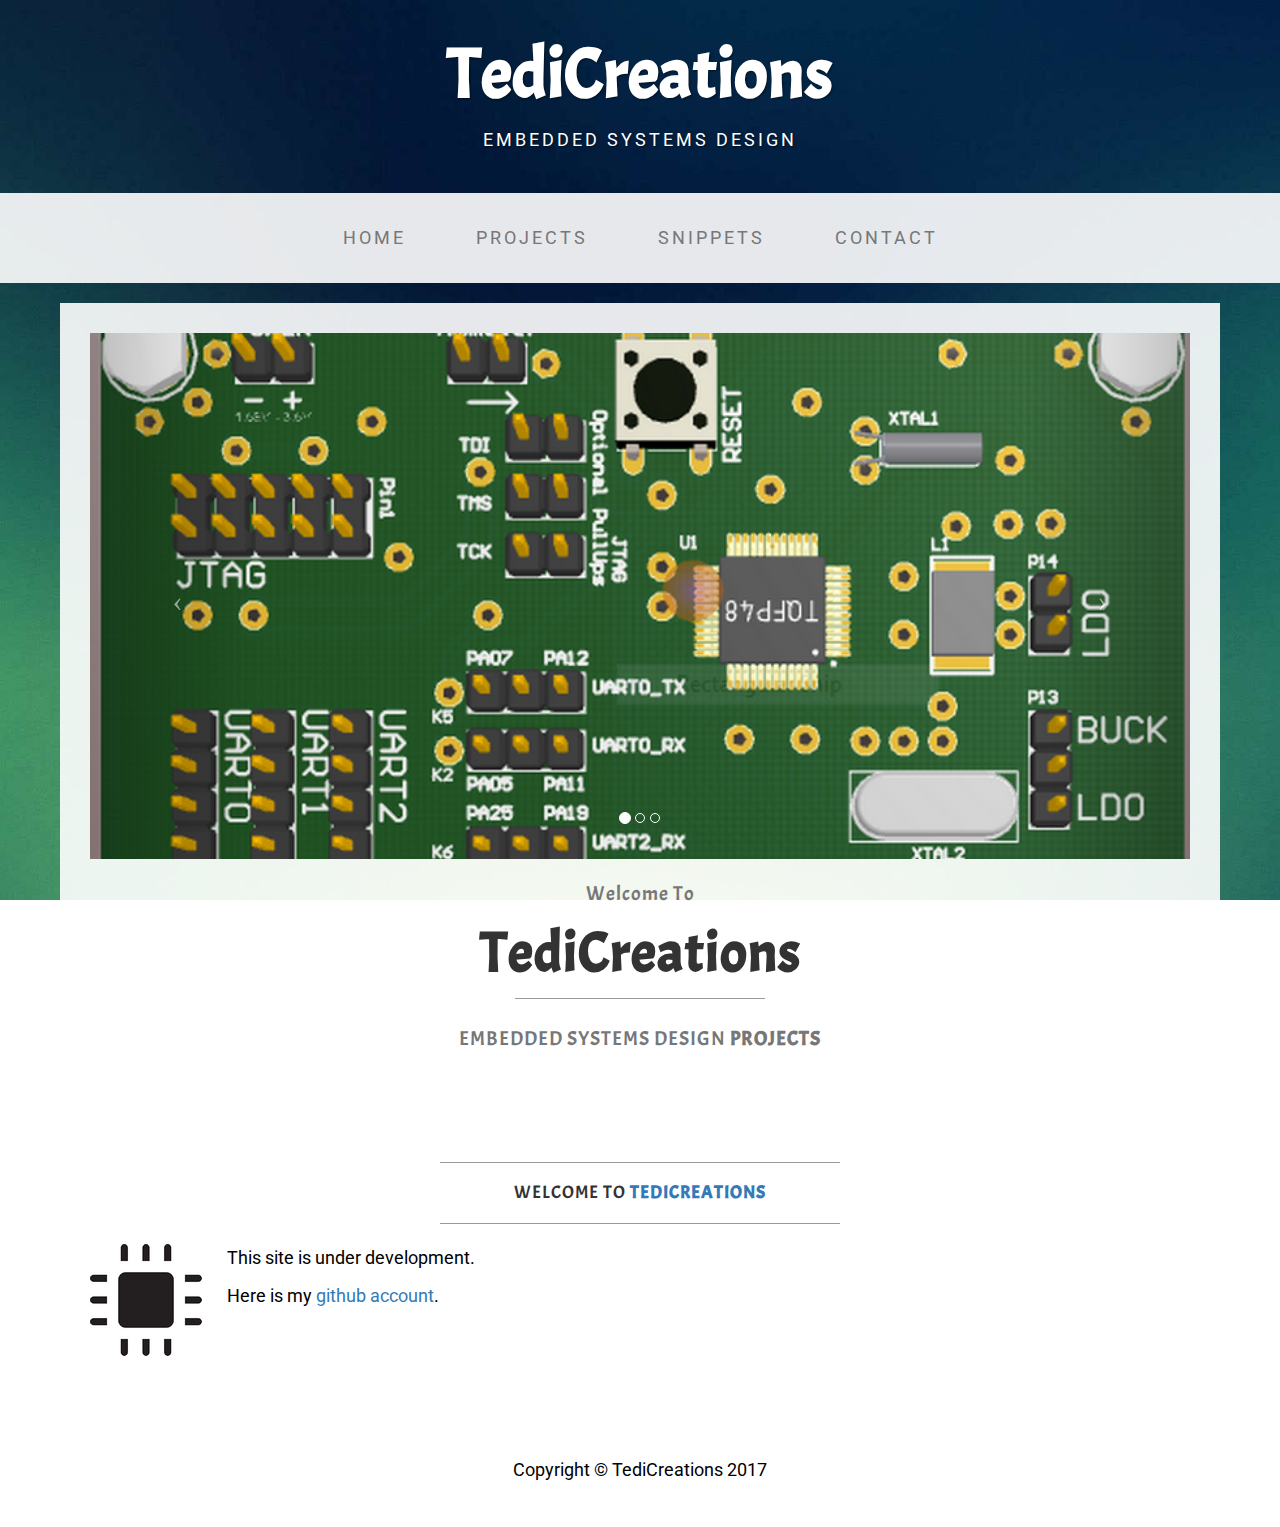
<file: index.html>
<!DOCTYPE html>
<html lang="en">

<head>

    <meta charset="utf-8">
    <meta http-equiv="X-UA-Compatible" content="IE=edge">
    <meta name="viewport" content="width=device-width, initial-scale=1">
    <meta name="description" content="">
    <meta name="author" content="">

    <meta http-equiv="refresh" content="0; url=../html/home.html" />

    <title>TediCreations - INDEX</title>

</head>

<body>
</body>

</html>
</file>
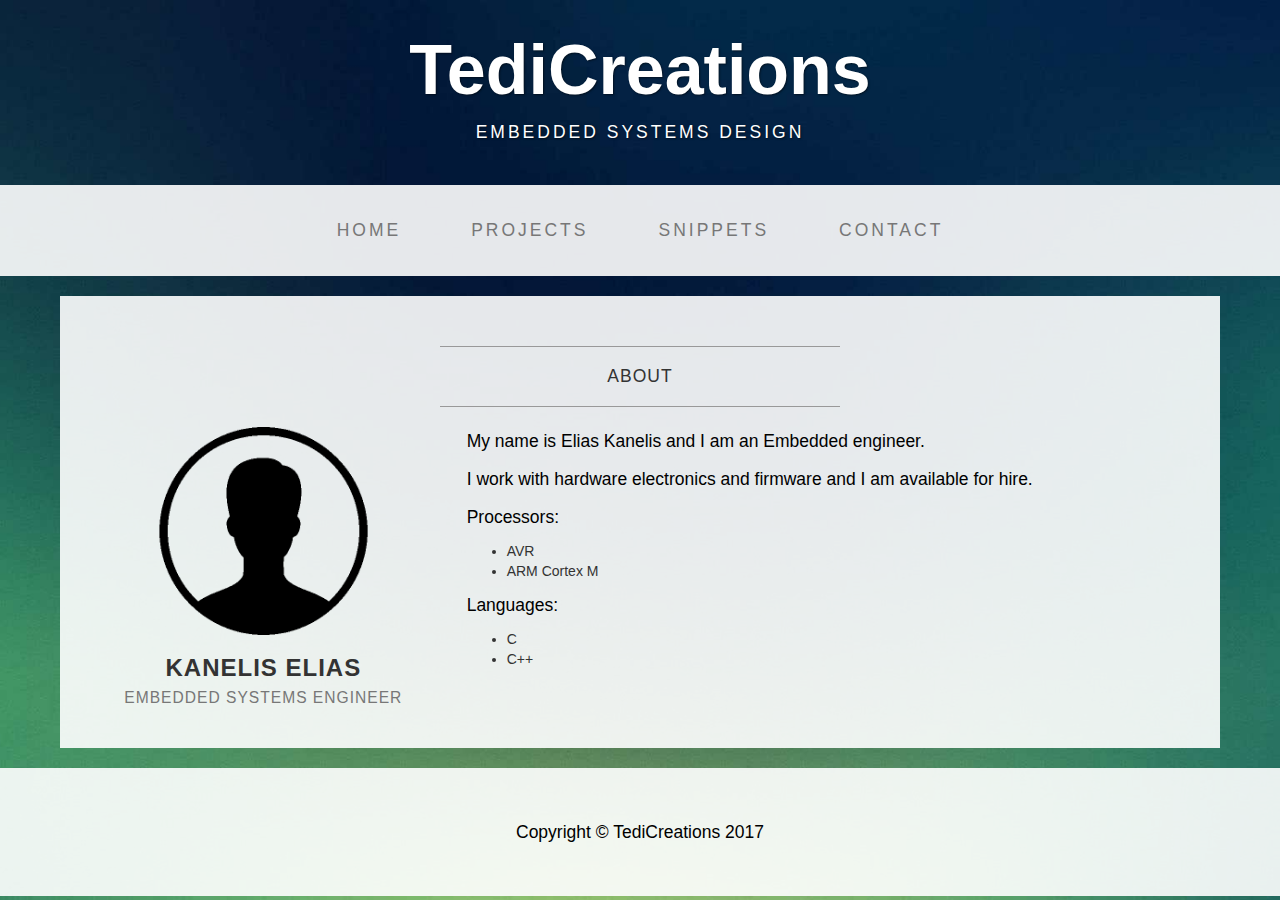
<file: contact.html>
<!DOCTYPE html>
<html lang="en">

<head>

    <meta charset="utf-8">
    <meta http-equiv="X-UA-Compatible" content="IE=edge">
    <meta name="viewport" content="width=device-width, initial-scale=1">
    <meta name="description" content="">
    <meta name="author" content="">

    <title>TediCreations - ΗΟΜΕ</title>

    <!-- Bootstrap Core CSS -->
    <link href="css/bootstrap.min.css" rel="stylesheet">

    <!-- Custom CSS -->
    <link href="css/business-casual.css" rel="stylesheet">

    <!-- Fonts -->
    <link href="https://fonts.googleapis.com/css?family=Open+Sans:300italic,400italic,600italic,700italic,800italic,400,300,600,700,800" rel="stylesheet" type="text/css">
    <link href="https://fonts.googleapis.com/css?family=Josefin+Slab:100,300,400,600,700,100italic,300italic,400italic,600italic,700italic" rel="stylesheet" type="text/css">

    <!-- HTML5 Shim and Respond.js IE8 support of HTML5 elements and media queries -->
    <!-- WARNING: Respond.js doesn't work if you view the page via file:// -->
    <!--[if lt IE 9]>
        <script src="https://oss.maxcdn.com/libs/html5shiv/3.7.0/html5shiv.js"></script>
        <script src="https://oss.maxcdn.com/libs/respond.js/1.4.2/respond.min.js"></script>
    <![endif]-->

</head>

<body>

    <div class="brand">TediCreations</div>
    <div class="address-bar">Embedded systems design</div>

    <!-- Navigation -->
    <nav class="navbar navbar-default" role="navigation">
        <div class="container">
            <!-- Brand and toggle get grouped for better mobile display -->
            <div class="navbar-header">
                <button type="button" class="navbar-toggle" data-toggle="collapse" data-target="#bs-example-navbar-collapse-1">
                    <span class="sr-only">Toggle navigation</span>
                    <span class="icon-bar"></span>
                    <span class="icon-bar"></span>
                    <span class="icon-bar"></span>
                </button>
                <!-- navbar-brand is hidden on larger screens, but visible when the menu is collapsed -->
                <a class="navbar-brand" href="index.html">TediCreations</a>
            </div>
            <!-- Collect the nav links, forms, and other content for toggling -->
            <div class="collapse navbar-collapse" id="bs-example-navbar-collapse-1">
                <ul class="nav navbar-nav">
                    <li><a href="index.html">Home</a></li>
                    <li><a href="projects.html">Projects</a></li>
                    <li><a href="snippets.html">Snippets</a></li>
                    <li><a href="contact.html">Contact</a></li>
                </ul>
            </div>
            <!-- /.navbar-collapse -->
        </div>
        <!-- /.container -->
    </nav>

    <div class="container">

        <div class="row">
            <div class="box">
                <div class="col-lg-12">
                    <hr>
                    <h2 class="intro-text text-center">About
                    </h2>
                    <hr>
                </div>
                
                <div class="col-sm-4 text-center">
                    <img class="img-responsive" src="img/tedi.png" alt="">
                    <h3>Kanelis Elias<br><small>Embedded Systems Engineer</small>
                    </h3>
                </div>
                
                <div class="col-md-8">
                    <p>My name is Elias Kanelis and I am an Embedded engineer.</p>
                    <p>I work with hardware electronics and firmware and I am available for hire.</p>
                    <p>
                          Processors:
                          <ul>
                            <li>AVR</li>
                            <li>ARM Cortex M</li>
                          </ul>
                    </p>
                    <p>
                          Languages:
                          <ul>
                            <li>C</li>
                            <li>C++</li>
                          </ul> 
                    </p>
                </div>
                <div class="clearfix"></div>
            </div>
        </div>
    </div>
    <!-- /.container -->

    <footer>
        <div class="container">
            <div class="row">
                <div class="col-lg-12 text-center">
                    <p>Copyright &copy; TediCreations 2017</p>
                </div>
            </div>
        </div>
    </footer>

    <!-- jQuery -->
    <script src="js/jquery.js"></script>

    <!-- Bootstrap Core JavaScript -->
    <script src="js/bootstrap.min.js"></script>

    <!-- Script to Activate the Carousel -->
    <script>
    $('.carousel').carousel({
        interval: 5000 //changes the speed
    })
    </script>

</body>

</html>
</file>
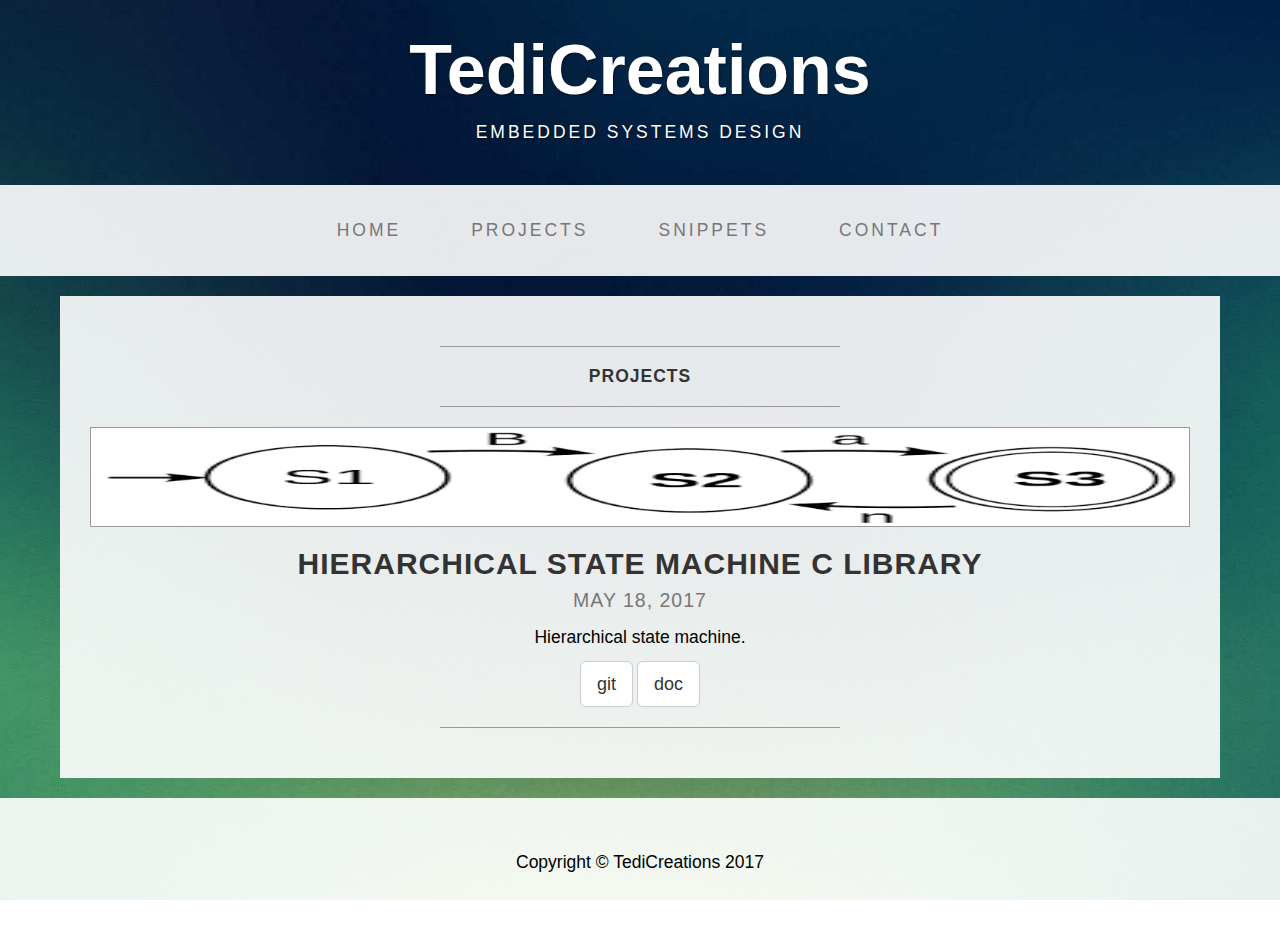
<file: projects.html>
<!DOCTYPE html>
<html lang="en">

<head>

    <meta charset="utf-8">
    <meta http-equiv="X-UA-Compatible" content="IE=edge">
    <meta name="viewport" content="width=device-width, initial-scale=1">
    <meta name="description" content="">
    <meta name="author" content="">

    <title>TediCreations - ΗΟΜΕ</title>

    <!-- Bootstrap Core CSS -->
    <link href="css/bootstrap.min.css" rel="stylesheet">

    <!-- Custom CSS -->
    <link href="css/business-casual.css" rel="stylesheet">

    <!-- Fonts -->
    <link href="https://fonts.googleapis.com/css?family=Open+Sans:300italic,400italic,600italic,700italic,800italic,400,300,600,700,800" rel="stylesheet" type="text/css">
    <link href="https://fonts.googleapis.com/css?family=Josefin+Slab:100,300,400,600,700,100italic,300italic,400italic,600italic,700italic" rel="stylesheet" type="text/css">

    <!-- HTML5 Shim and Respond.js IE8 support of HTML5 elements and media queries -->
    <!-- WARNING: Respond.js doesn't work if you view the page via file:// -->
    <!--[if lt IE 9]>
        <script src="https://oss.maxcdn.com/libs/html5shiv/3.7.0/html5shiv.js"></script>
        <script src="https://oss.maxcdn.com/libs/respond.js/1.4.2/respond.min.js"></script>
    <![endif]-->

</head>

<body>

    <div class="brand">TediCreations</div>
    <div class="address-bar">Embedded systems design</div>

    <!-- Navigation -->
    <nav class="navbar navbar-default" role="navigation">
        <div class="container">
            <!-- Brand and toggle get grouped for better mobile display -->
            <div class="navbar-header">
                <button type="button" class="navbar-toggle" data-toggle="collapse" data-target="#bs-example-navbar-collapse-1">
                    <span class="sr-only">Toggle navigation</span>
                    <span class="icon-bar"></span>
                    <span class="icon-bar"></span>
                    <span class="icon-bar"></span>
                </button>
                <!-- navbar-brand is hidden on larger screens, but visible when the menu is collapsed -->
                <a class="navbar-brand" href="index.html">TediCreations</a>
            </div>
            <!-- Collect the nav links, forms, and other content for toggling -->
            <div class="collapse navbar-collapse" id="bs-example-navbar-collapse-1">
                <ul class="nav navbar-nav">
                    <li><a href="index.html">Home</a></li>
                    <li><a href="projects.html">Projects</a></li>
                    <li><a href="snippets.html">Snippets</a></li>
                    <li><a href="contact.html">Contact</a></li>
                </ul>
            </div>
            <!-- /.navbar-collapse -->
        </div>
        <!-- /.container -->
    </nav>










    <div class="container">

        <div class="row">
            <div class="box">
                <div class="col-lg-12">
                    <hr>
                    <h2 class="intro-text text-center"><strong>Projects</strong>
                    </h2>
                    <hr>
                </div>
                
                <div class="col-lg-12 text-center">
                    <img class="img-responsive img-border img-full" src="img/hsm.png" alt="">
                    <h2>Hierarchical state machine C library
                        <br>
                        <small>May 18, 2017</small>
                    </h2>
                    <p>Hierarchical state machine.</p>
                    <a href="https://github.com/TediCreations/HSM" class="btn btn-default btn-lg">git</a>
                    <a href="https://tedicreations.github.io/HSM/" class="btn btn-default btn-lg">doc</a>
                    <hr>
                </div>                
                
            </div>
        </div>

    </div>
    <!-- /.container -->

















    <footer>
        <div class="container">
            <div class="row">
                <div class="col-lg-12 text-center">
                    <p>Copyright &copy; TediCreations 2017</p>
                </div>
            </div>
        </div>
    </footer>

    <!-- jQuery -->
    <script src="js/jquery.js"></script>

    <!-- Bootstrap Core JavaScript -->
    <script src="js/bootstrap.min.js"></script>

    <!-- Script to Activate the Carousel -->
    <script>
    $('.carousel').carousel({
        interval: 5000 //changes the speed
    })
    </script>

</body>

</html>
</file>
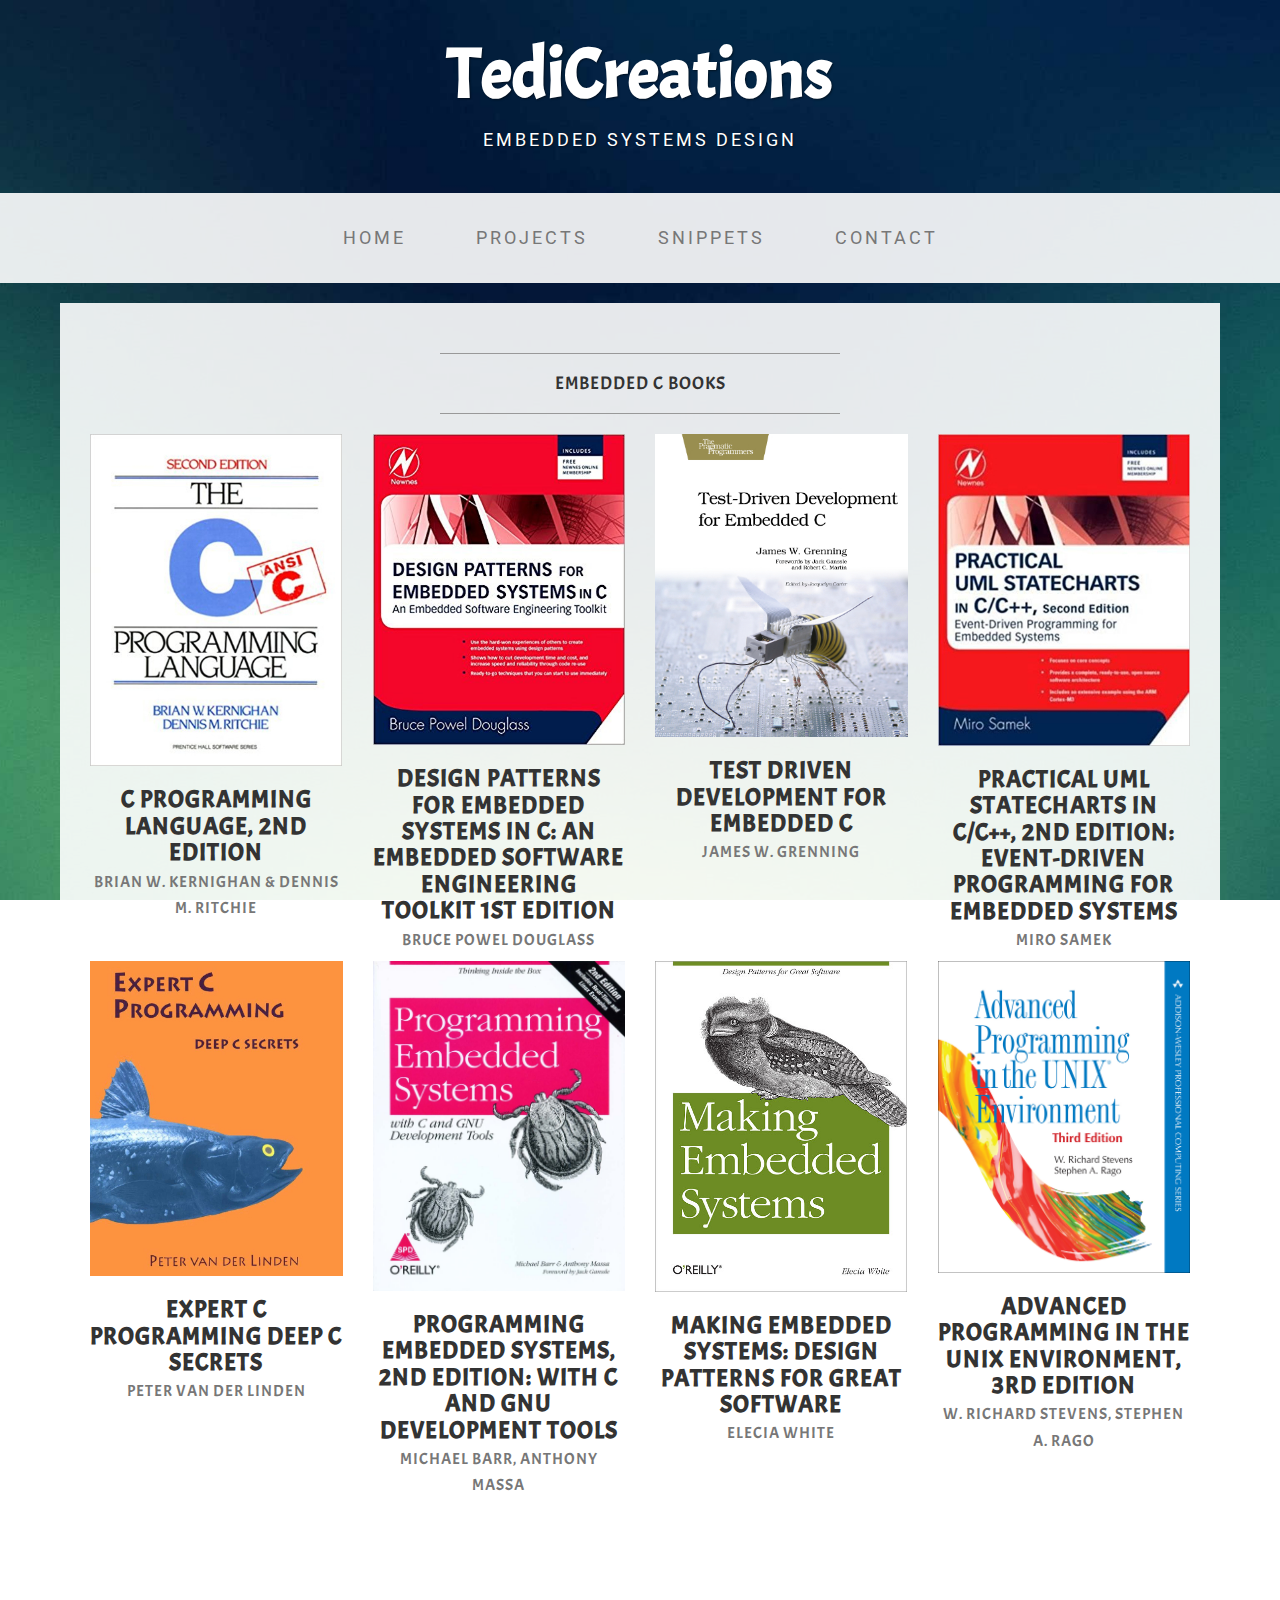
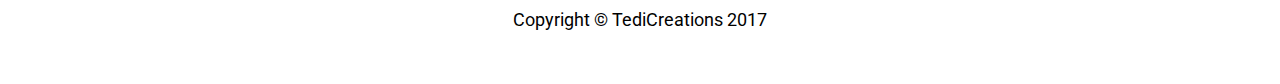
<file: html/books.html>
<!DOCTYPE html>
<html lang="en">

<head>

	<meta charset="utf-8">
	<meta http-equiv="X-UA-Compatible" content="IE=edge">
	<meta name="viewport" content="width=device-width, initial-scale=1">
	<meta name="description" content="">
	<meta name="author" content="">

	<title>TediCreations - Books</title>

	<!-- Bootstrap Core CSS -->
	<link href="../css/bootstrap.min.css" rel="stylesheet">

	<!-- Custom CSS -->
	<link href="../css/business-casual.css" rel="stylesheet">

	<!-- Fonts -->
	<link href="https://fonts.googleapis.com/css?family=Open+Sans:300italic,400italic,600italic,700italic,800italic,400,300,600,700,800" rel="stylesheet" type="text/css">
	<link href="https://fonts.googleapis.com/css?family=Josefin+Slab:100,300,400,600,700,100italic,300italic,400italic,600italic,700italic" rel="stylesheet" type="text/css">

	<link href="https://fonts.googleapis.com/css?family=Acme|Lato:100,100i,300,300i,400,400i,700,700i,900,900i|Roboto:100,100i,300,300i,400,400i,500,500i,700,700i,900,900i&amp;subset=greek,greek-ext" rel="stylesheet">

	<!-- HTML5 Shim and Respond.js IE8 support of HTML5 elements and media queries -->
	<!-- WARNING: Respond.js doesn't work if you view the page via file:// -->
	<!--[if lt IE 9]>
		<script src="https://oss.maxcdn.com/libs/html5shiv/3.7.0/html5shiv.js"></script>
		<script src="https://oss.maxcdn.com/libs/respond.js/1.4.2/respond.min.js"></script>
	<![endif]-->

</head>

<body>

	<div class="brand">TediCreations</div>
	<div class="address-bar">Embedded systems design</div>

	<!-- Navigation -->
	<nav class="navbar navbar-default" role="navigation">
		<div class="container">
			<!-- Brand and toggle get grouped for better mobile display -->
			<div class="navbar-header">
				<button type="button" class="navbar-toggle" data-toggle="collapse" data-target="#bs-example-navbar-collapse-1">
					<span class="sr-only">Toggle navigation</span>
					<span class="icon-bar"></span>
					<span class="icon-bar"></span>
					<span class="icon-bar"></span>
				</button>
				<!-- navbar-brand is hidden on larger screens, but visible when the menu is collapsed -->
				<a class="navbar-brand" href="home.html">TediCreations</a>
			</div>
			<!-- Collect the nav links, forms, and other content for toggling -->
			<div class="collapse navbar-collapse" id="bs-example-navbar-collapse-1">
				<ul class="nav navbar-nav">
					<li><a href="home.html">Home</a></li>
					<li><a href="projects.html">Projects</a></li>
					<li><a href="snippets.html">Snippets</a></li>
					<li><a href="contact.html">Contact</a></li>
				</ul>
			</div>
			<!-- /.navbar-collapse -->
		</div>
		<!-- /.container -->
	</nav>

	<div class="container">

		<div class="row">
			<div class="box">
				<div class="col-lg-12">
					<hr>
					<h2 class="intro-text text-center">Embedded C books
					</h2>
					<hr>
				</div>

				<div class="col-sm-3 text-center">
					<a href="http://cs.indstate.edu/~cbasavaraj/cs559/the_c_programming_language_2.pdf" target="new">
						<img class="img-responsive center-block" src="../img/books/C_Programming_Language_2nd.jpg" alt="">
					</a>
					<h3>C Programming Language, 2nd Edition<br>
						<small>Brian W. Kernighan & Dennis M. Ritchie</small>
					</h3>
				</div>

				<div class="col-sm-3 text-center">
					<a href="https://www.amazon.com/Design-Patterns-Embedded-Systems-Engineering/dp/1856177076/" target="new">
						<img class="img-responsive center-block" src="../img/books/design_patterns_emb_sys_C.jpg" alt="">
					</a>
					<h3>Design Patterns for Embedded Systems in C: An Embedded Software Engineering Toolkit 1st Edition<br>
						<small>Bruce Powel Douglass</small>
					</h3>
				</div>

				<div class="col-sm-3 text-center">
					<a href="https://pragprog.com/book/jgade/test-driven-development-for-embedded-c" target="new">
						<img class="img-responsive center-block" src="../img/books/test_driv_dev_emb_C.jpg" alt="">
					</a>
					<h3>Test Driven Development for Embedded C<br><small>James W. Grenning</small>
					</h3>
				</div>

				<div class="col-sm-3 text-center">
					<a href="https://sourceforge.net/projects/qpc/files/doc/PSiCC2.pdf/download" target="new">
						<img class="img-responsive center-block" src="../img/books/pr_uml_statechart_2nd_emb.jpg" alt="">
					</a>
					<h3>Practical UML Statecharts in C/C++, 2nd Edition: Event-Driven Programming for Embedded Systems<br>
						<small>Miro Samek</small>
					</h3>
				</div>

				<div class="clearfix"></div>

				<div class="col-sm-3 text-center">
					<a href="https://www.amazon.com/Expert-Programming-Peter-van-Linden/dp/0131774298" target="new">
						<img class="img-responsive center-block" src="../img/books/expert_C_prog_deep_secrets.jpg" alt="">
					</a>
					<h3>Expert C Programming Deep C Secrets<br>
						<small>Peter van der Linden</small>
					</h3>
				</div>

				<div class="col-sm-3 text-center">
					<a href="http://shop.oreilly.com/product/9780596009830.do" target="new">
						<img class="img-responsive center-block" src="../img/books/Progr_Embed_Systems_2nd.jpg" alt="">
					</a>
					<h3>Programming Embedded Systems, 2nd Edition: With C and GNU Development Tools<br>
						<small>Michael Barr, Anthony Massa</small>
					</h3>
				</div>

				<div class="col-sm-3 text-center">
					<a href="http://shop.oreilly.com/product/0636920017776.do" target="new">
						<img class="img-responsive center-block" src="../img/books/Making_Emb_Syst_Design_PatforGrSoft.jpg" alt="">
					</a>
					<h3>Making Embedded Systems: Design Patterns for Great Software<br>
						<small>Elecia White</small>
					</h3>
				</div>

				<div class="col-sm-3 text-center">
					<a href="https://www.amazon.com/Advanced-Programming-UNIX-Environment-3rd/dp/0321637739" target="new">
						<img class="img-responsive center-block" src="../img/books/Advanced-Programming-UNIX-Environment-3rd.jpg" alt="">
					</a>
					<h3>Advanced Programming in the UNIX Environment, 3rd Edition<br>
						<small>W. Richard Stevens, Stephen A. Rago</small>
					</h3>
				</div>

				<div class="clearfix"></div>
			</div>
		</div>
	</div>
	<!-- /.container -->

	<footer>
		<div class="container">
			<div class="row">
				<div class="col-lg-12 text-center">
					<p>Copyright &copy; TediCreations 2017</p>
				</div>
			</div>
		</div>
	</footer>

	<!-- jQuery -->
	<script src="../js/jquery.js"></script>

	<!-- Bootstrap Core JavaScript -->
	<script src="../js/bootstrap.min.js"></script>

</body>

</html>
</file>
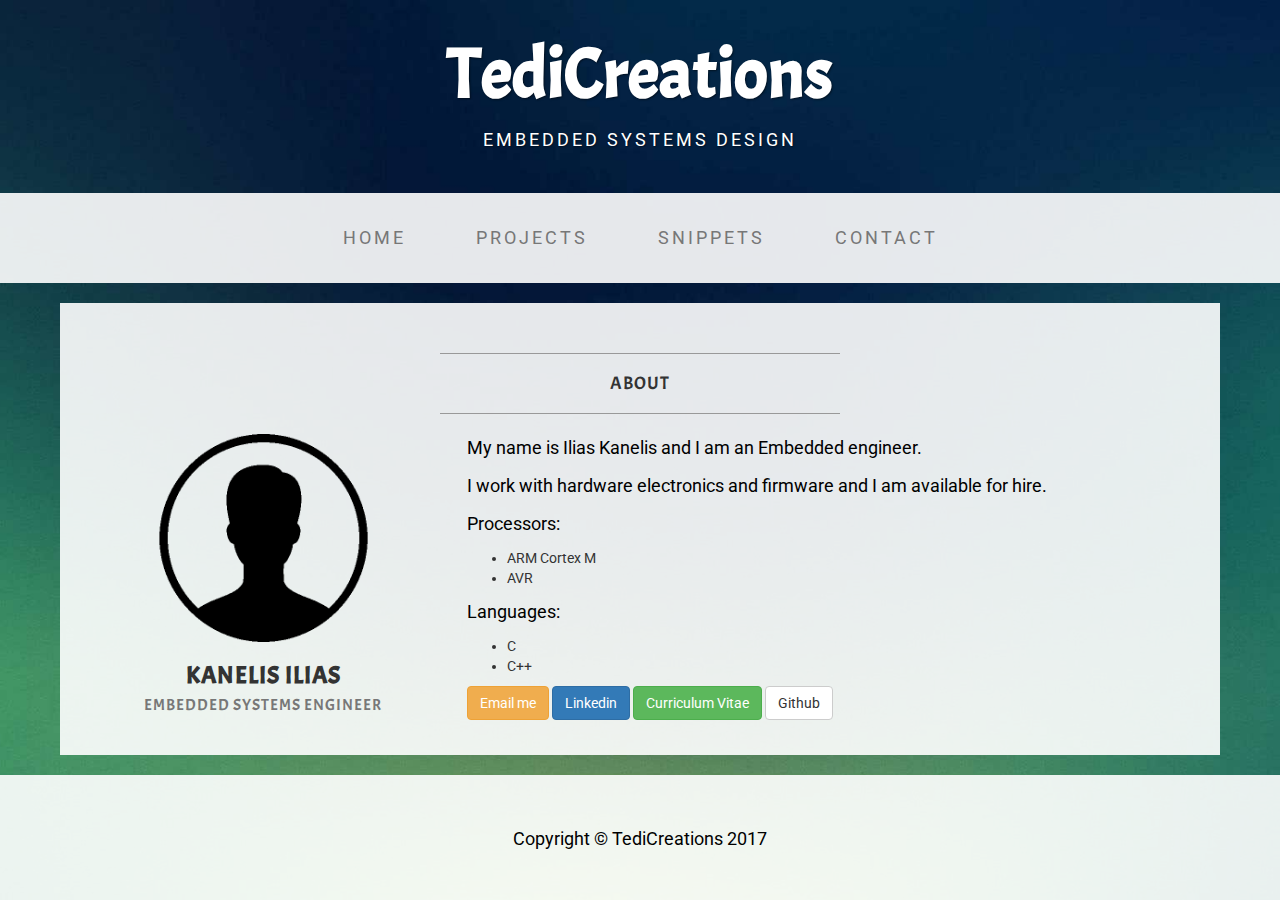
<file: html/contact.html>
<!DOCTYPE html>
<html lang="en">

<head>

    <meta charset="utf-8">
    <meta http-equiv="X-UA-Compatible" content="IE=edge">
    <meta name="viewport" content="width=device-width, initial-scale=1">
    <meta name="description" content="">
    <meta name="author" content="">

    <title>TediCreations - Contact</title>

    <!-- Bootstrap Core CSS -->
    <link href="../css/bootstrap.min.css" rel="stylesheet">

    <!-- Custom CSS -->
    <link href="../css/business-casual.css" rel="stylesheet">

    <!-- Fonts -->
    <link href="https://fonts.googleapis.com/css?family=Open+Sans:300italic,400italic,600italic,700italic,800italic,400,300,600,700,800" rel="stylesheet" type="text/css">
    <link href="https://fonts.googleapis.com/css?family=Josefin+Slab:100,300,400,600,700,100italic,300italic,400italic,600italic,700italic" rel="stylesheet" type="text/css">

    <link href="https://fonts.googleapis.com/css?family=Acme|Lato:100,100i,300,300i,400,400i,700,700i,900,900i|Roboto:100,100i,300,300i,400,400i,500,500i,700,700i,900,900i&amp;subset=greek,greek-ext" rel="stylesheet">

    <!-- HTML5 Shim and Respond.js IE8 support of HTML5 elements and media queries -->
    <!-- WARNING: Respond.js doesn't work if you view the page via file:// -->
    <!--[if lt IE 9]>
        <script src="https://oss.maxcdn.com/libs/html5shiv/3.7.0/html5shiv.js"></script>
        <script src="https://oss.maxcdn.com/libs/respond.js/1.4.2/respond.min.js"></script>
    <![endif]-->

</head>

<body>

    <div class="brand">TediCreations</div>
    <div class="address-bar">Embedded systems design</div>

    <!-- Navigation -->
    <nav class="navbar navbar-default" role="navigation">
        <div class="container">
            <!-- Brand and toggle get grouped for better mobile display -->
            <div class="navbar-header">
                <button type="button" class="navbar-toggle" data-toggle="collapse" data-target="#bs-example-navbar-collapse-1">
                    <span class="sr-only">Toggle navigation</span>
                    <span class="icon-bar"></span>
                    <span class="icon-bar"></span>
                    <span class="icon-bar"></span>
                </button>
                <!-- navbar-brand is hidden on larger screens, but visible when the menu is collapsed -->
                <a class="navbar-brand" href="home.html">TediCreations</a>
            </div>
            <!-- Collect the nav links, forms, and other content for toggling -->
            <div class="collapse navbar-collapse" id="bs-example-navbar-collapse-1">
                <ul class="nav navbar-nav">
                    <li><a href="home.html">Home</a></li>
                    <li><a href="projects.html">Projects</a></li>
                    <li><a href="snippets.html">Snippets</a></li>
                    <li><a href="contact.html">Contact</a></li>
                </ul>
            </div>
            <!-- /.navbar-collapse -->
        </div>
        <!-- /.container -->
    </nav>

    <div class="container">

        <div class="row">
            <div class="box">
                <div class="col-lg-12">
                    <hr>
                    <h2 class="intro-text text-center">About
                    </h2>
                    <hr>
                </div>

                <div class="col-sm-4 text-center">
                    <img class="img-responsive" src="../img/tedi.png" alt="">
                    <h3>Kanelis Ilias<br><small>Embedded Systems Engineer</small>
                    </h3>
                </div>

                <div class="col-md-8">
                    <p>My name is Ilias Kanelis and I am an Embedded engineer.</p>
                    <p>I work with hardware electronics and firmware and I am available for hire.</p>
                    <p>
                        Processors:
                        <ul>
                            <li>ARM Cortex M</li>
                            <li>AVR</li>
                        </ul>
                    </p>
                    <p>
                        Languages:
                        <ul>
                            <li>C</li>
                            <li>C++</li>
                        </ul>
                    </p>
                    <a href="mailto:hkanelhs@yahoo.gr" class="btn btn-warning" role="button">Email me</a>
                    <a href="https://www.linkedin.com/in/eliaskanelis/" class="btn btn-primary" role="button" target="_blank">Linkedin</a>
                    <a href="../download/ilias_kanelis_cv.pdf" class="btn btn-success" role="button" target="_blank">Curriculum Vitae</a>
                    <a href="https://github.com/TediCreations/" class="btn btn-default" role="button" target="_blank">Github</a>
                </div>
                <div class="clearfix"></div>
            </div>
        </div>
    </div>
    <!-- /.container -->

    <footer>
        <div class="container">
            <div class="row">
                <div class="col-lg-12 text-center">
                    <p>Copyright &copy; TediCreations 2017</p>
                </div>
            </div>
        </div>
    </footer>

    <!-- jQuery -->
    <script src="../js/jquery.js"></script>

    <!-- Bootstrap Core JavaScript -->
    <script src="../js/bootstrap.min.js"></script>

</body>

</html>
</file>
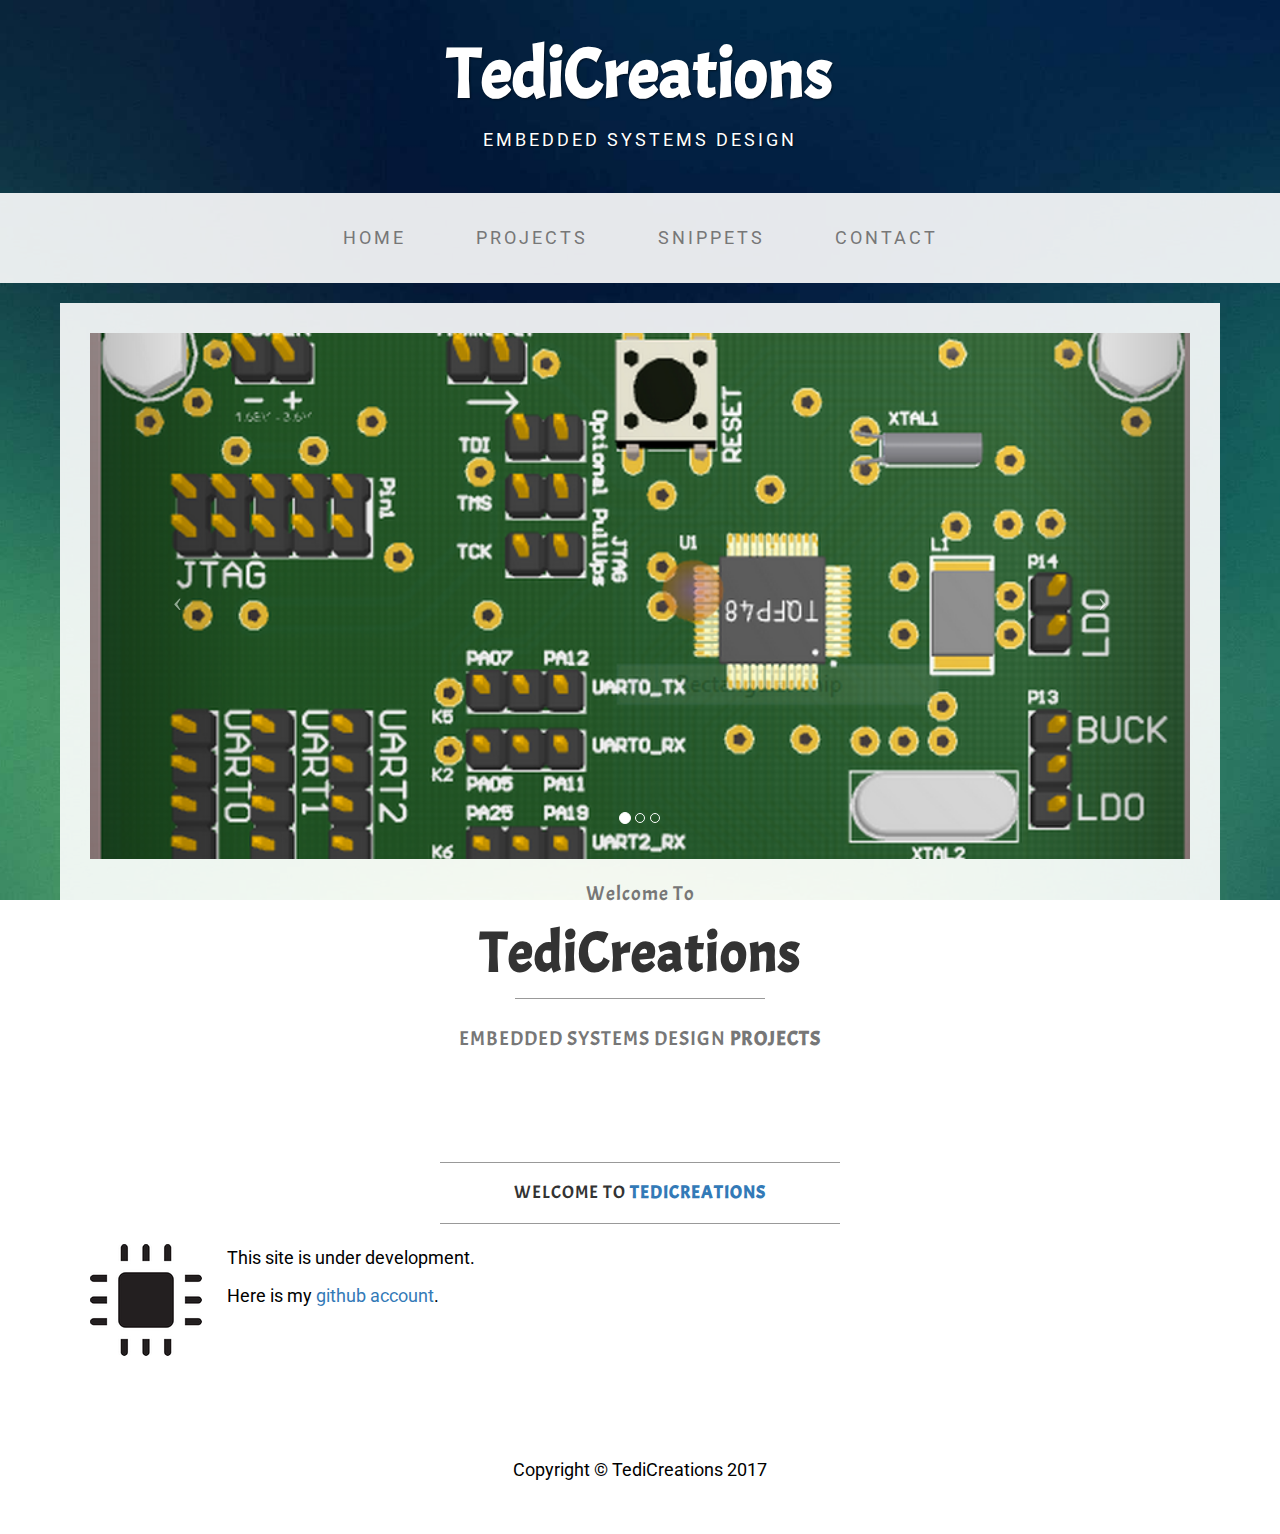
<file: html/home.html>
<!DOCTYPE html>
<html lang="en">

<head>

    <meta charset="utf-8">
    <meta http-equiv="X-UA-Compatible" content="IE=edge">
    <meta name="viewport" content="width=device-width, initial-scale=1">
    <meta name="description" content="">
    <meta name="author" content="">

    <title>TediCreations - Home</title>

    <!-- Bootstrap Core CSS -->
    <link href="../css/bootstrap.min.css" rel="stylesheet">

    <!-- Custom CSS -->
    <link href="../css/business-casual.css" rel="stylesheet">

    <!-- Fonts -->
    <link href="https://fonts.googleapis.com/css?family=Open+Sans:300italic,400italic,600italic,700italic,800italic,400,300,600,700,800" rel="stylesheet" type="text/css">
    <link href="https://fonts.googleapis.com/css?family=Josefin+Slab:100,300,400,600,700,100italic,300italic,400italic,600italic,700italic" rel="stylesheet" type="text/css">

    <link href="https://fonts.googleapis.com/css?family=Acme|Lato:100,100i,300,300i,400,400i,700,700i,900,900i|Roboto:100,100i,300,300i,400,400i,500,500i,700,700i,900,900i&amp;subset=greek,greek-ext" rel="stylesheet">

    <!-- HTML5 Shim and Respond.js IE8 support of HTML5 elements and media queries -->
    <!-- WARNING: Respond.js doesn't work if you view the page via file:// -->
    <!--[if lt IE 9]>
        <script src="https://oss.maxcdn.com/libs/html5shiv/3.7.0/html5shiv.js"></script>
        <script src="https://oss.maxcdn.com/libs/respond.js/1.4.2/respond.min.js"></script>
    <![endif]-->

</head>

<body>

    <div class="brand">TediCreations</div>
    <div class="address-bar">Embedded systems design</div>

    <!-- Navigation -->
    <nav class="navbar navbar-default" role="navigation">
        <div class="container">
            <!-- Brand and toggle get grouped for better mobile display -->
            <div class="navbar-header">
                <button type="button" class="navbar-toggle" data-toggle="collapse" data-target="#bs-example-navbar-collapse-1">
                    <span class="sr-only">Toggle navigation</span>
                    <span class="icon-bar"></span>
                    <span class="icon-bar"></span>
                    <span class="icon-bar"></span>
                </button>
                <!-- navbar-brand is hidden on larger screens, but visible when the menu is collapsed -->
                <a class="navbar-brand" href="index.html">TediCreations</a>
            </div>
            <!-- Collect the nav links, forms, and other content for toggling -->
            <div class="collapse navbar-collapse" id="bs-example-navbar-collapse-1">
                <ul class="nav navbar-nav">
                    <li><a href="home.html">Home</a></li>
                    <li><a href="projects.html">Projects</a></li>
                    <li><a href="snippets.html">Snippets</a></li>
                    <li><a href="contact.html">Contact</a></li>
                </ul>
            </div>
            <!-- /.navbar-collapse -->
        </div>
        <!-- /.container -->
    </nav>

    <div class="container">

        <div class="row">
            <div class="box">
                <div class="col-lg-12 text-center">
                    <div id="carousel-example-generic" class="carousel slide">
                        <!-- Indicators -->
                        <ol class="carousel-indicators hidden-xs">
                            <li data-target="#carousel-example-generic" data-slide-to="0" class="active"></li>
                            <li data-target="#carousel-example-generic" data-slide-to="1"></li>
                            <li data-target="#carousel-example-generic" data-slide-to="2"></li>
                        </ol>

                        <!-- Wrapper for slides -->
                        <div class="carousel-inner">
                            <div class="item active">
                                <img class="img-responsive img-full" src="../img/3d.png" alt="">
                            </div>
                            <div class="item">
                                <img class="img-responsive img-full" src="../img/real.jpg" alt="">
                            </div>
                            <div class="item">
                                <img class="img-responsive img-full" src="../img/Schematic.png" alt="">
                            </div>
                        </div>

                        <!-- Controls -->
                        <a class="left carousel-control" href="#carousel-example-generic" data-slide="prev">
                            <span class="icon-prev"></span>
                        </a>
                        <a class="right carousel-control" href="#carousel-example-generic" data-slide="next">
                            <span class="icon-next"></span>
                        </a>
                    </div>
                    <h2 class="brand-before">
                        <small>Welcome to</small>
                    </h2>
                    <h1 class="brand-name">TediCreations</h1>
                    <hr class="tagline-divider">
                    <h2>
                        <small> embedded systems design <strong>projects</strong></small>
                    </h2>
                </div>
            </div>
        </div>

        <div class="row">
            <div class="box">
                <div class="col-lg-12">
                    <hr>
                    <h2 class="intro-text text-center">Welcome to <a href="https://tedicreations.github.io/" target="new"><strong>TediCreations</strong></a>
                    </h2>
                    <hr>
                    <img class="img-responsive img-left" src="../img/ic.png" alt="">
                    <hr class="visible-xs">
                    <p>This site is under development.</p>
                    <p>Here is my <a href="https://github.com/TediCreations" target="_blank">github account</a>.</p>
                </div>
            </div>
        </div>

    </div>
    <!-- /.container -->


    <footer>
        <div class="container">
            <div class="row">
                <div class="col-lg-12 text-center">
                    <p>Copyright &copy; TediCreations 2017</p>
                </div>
            </div>
        </div>
    </footer>

    <!-- jQuery -->
    <script src="../js/jquery.js"></script>

    <!-- Bootstrap Core JavaScript -->
    <script src="../js/bootstrap.min.js"></script>

    <!-- Script to Activate the Carousel -->
    <script>
        $('.carousel').carousel({
            interval: 5000 //changes the speed
        })

    </script>

</body>

</html>
</file>
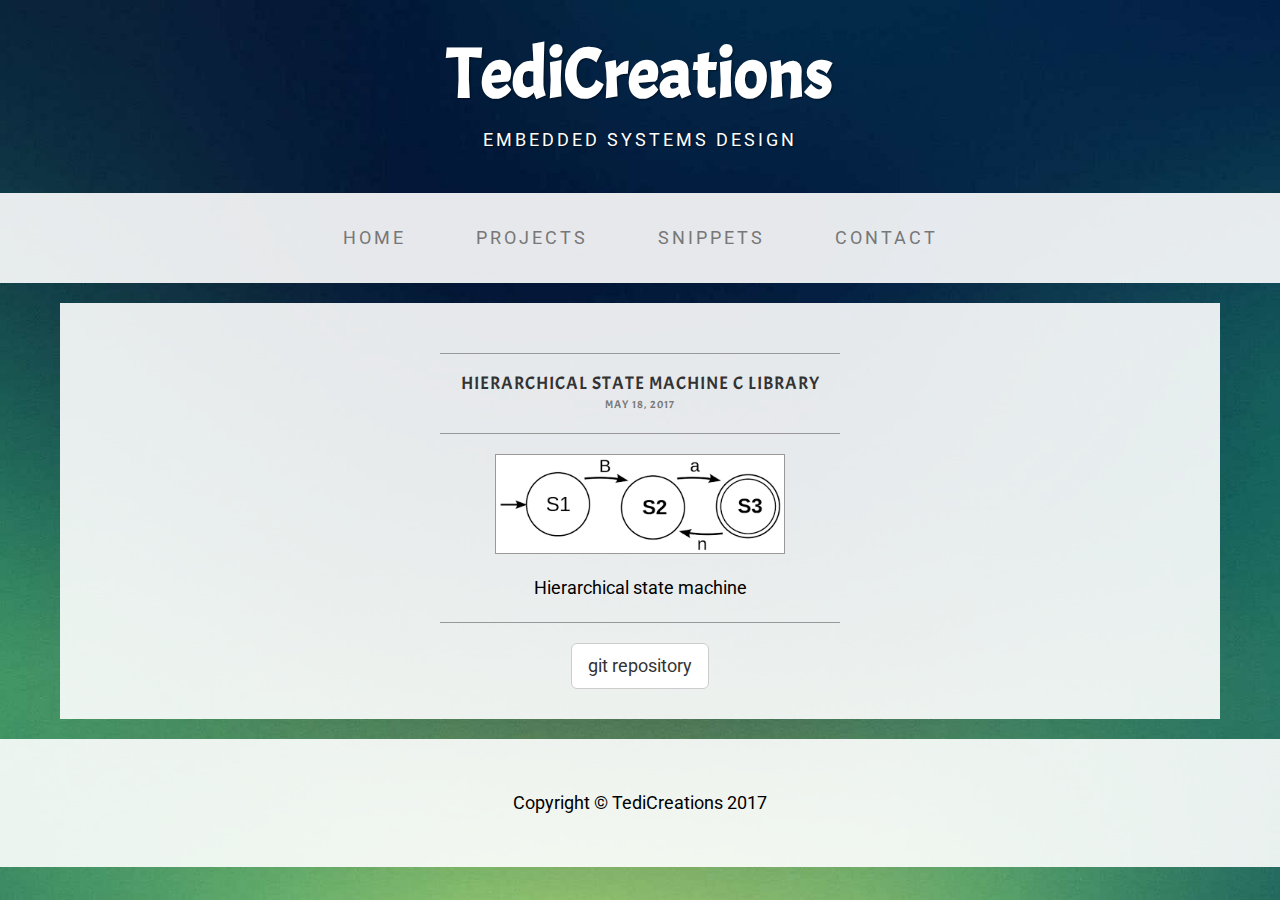
<file: html/projects.html>
<!DOCTYPE html>
<html lang="en">

<head>

    <meta charset="utf-8">
    <meta http-equiv="X-UA-Compatible" content="IE=edge">
    <meta name="viewport" content="width=device-width, initial-scale=1">
    <meta name="description" content="">
    <meta name="author" content="">

    <title>TediCreations - Projects</title>

    <!-- Bootstrap Core CSS -->
    <link href="../css/bootstrap.min.css" rel="stylesheet">

    <!-- Custom CSS -->
    <link href="../css/business-casual.css" rel="stylesheet">

    <!-- Fonts -->
    <link href="https://fonts.googleapis.com/css?family=Open+Sans:300italic,400italic,600italic,700italic,800italic,400,300,600,700,800" rel="stylesheet" type="text/css">
    <link href="https://fonts.googleapis.com/css?family=Josefin+Slab:100,300,400,600,700,100italic,300italic,400italic,600italic,700italic" rel="stylesheet" type="text/css">

    <link href="https://fonts.googleapis.com/css?family=Acme|Lato:100,100i,300,300i,400,400i,700,700i,900,900i|Roboto:100,100i,300,300i,400,400i,500,500i,700,700i,900,900i&amp;subset=greek,greek-ext" rel="stylesheet">

    <!-- HTML5 Shim and Respond.js IE8 support of HTML5 elements and media queries -->
    <!-- WARNING: Respond.js doesn't work if you view the page via file:// -->
    <!--[if lt IE 9]>
        <script src="https://oss.maxcdn.com/libs/html5shiv/3.7.0/html5shiv.js"></script>
        <script src="https://oss.maxcdn.com/libs/respond.js/1.4.2/respond.min.js"></script>
    <![endif]-->

</head>

<body>

    <div class="brand">TediCreations</div>
    <div class="address-bar">Embedded systems design</div>

    <!-- Navigation -->
    <nav class="navbar navbar-default" role="navigation">
        <div class="container">
            <!-- Brand and toggle get grouped for better mobile display -->
            <div class="navbar-header">
                <button type="button" class="navbar-toggle" data-toggle="collapse" data-target="#bs-example-navbar-collapse-1">
                    <span class="sr-only">Toggle navigation</span>
                    <span class="icon-bar"></span>
                    <span class="icon-bar"></span>
                    <span class="icon-bar"></span>
                </button>
                <!-- navbar-brand is hidden on larger screens, but visible when the menu is collapsed -->
                <a class="navbar-brand" href="home.html">TediCreations</a>
            </div>
            <!-- Collect the nav links, forms, and other content for toggling -->
            <div class="collapse navbar-collapse" id="bs-example-navbar-collapse-1">
                <ul class="nav navbar-nav">
                    <li><a href="home.html">Home</a></li>
                    <li><a href="projects.html">Projects</a></li>
                    <li><a href="snippets.html">Snippets</a></li>
                    <li><a href="contact.html">Contact</a></li>
                </ul>
            </div>
            <!-- /.navbar-collapse -->
        </div>
        <!-- /.container -->
    </nav>










    <div class="container">

        <div class="row">
            <div class="box">
                <div class="col-lg-12 text-center">
                    <hr>

                    <h2 class="intro-text text-center">Hierarchical state machine C library<br><small>May 18, 2017</small>
                    </h2>
                    <hr>
                    <img class="img-responsive img-border img-center" src="../img/hsm.png" alt="">
                    <br>
                    <p>Hierarchical state machine</p>
                    <hr>
                    <a href="https://github.com/TediCreations/HSM" class="btn btn-default btn-lg">git repository</a>

                </div>
            </div>
        </div>

    </div>
    <!-- /.container -->










    <footer>
        <div class="container">
            <div class="row">
                <div class="col-lg-12 text-center">
                    <p>Copyright &copy; TediCreations 2017</p>
                </div>
            </div>
        </div>
    </footer>

    <!-- jQuery -->
    <script src="../js/jquery.js"></script>

    <!-- Bootstrap Core JavaScript -->
    <script src="../js/bootstrap.min.js"></script>

</body>

</html>
</file>
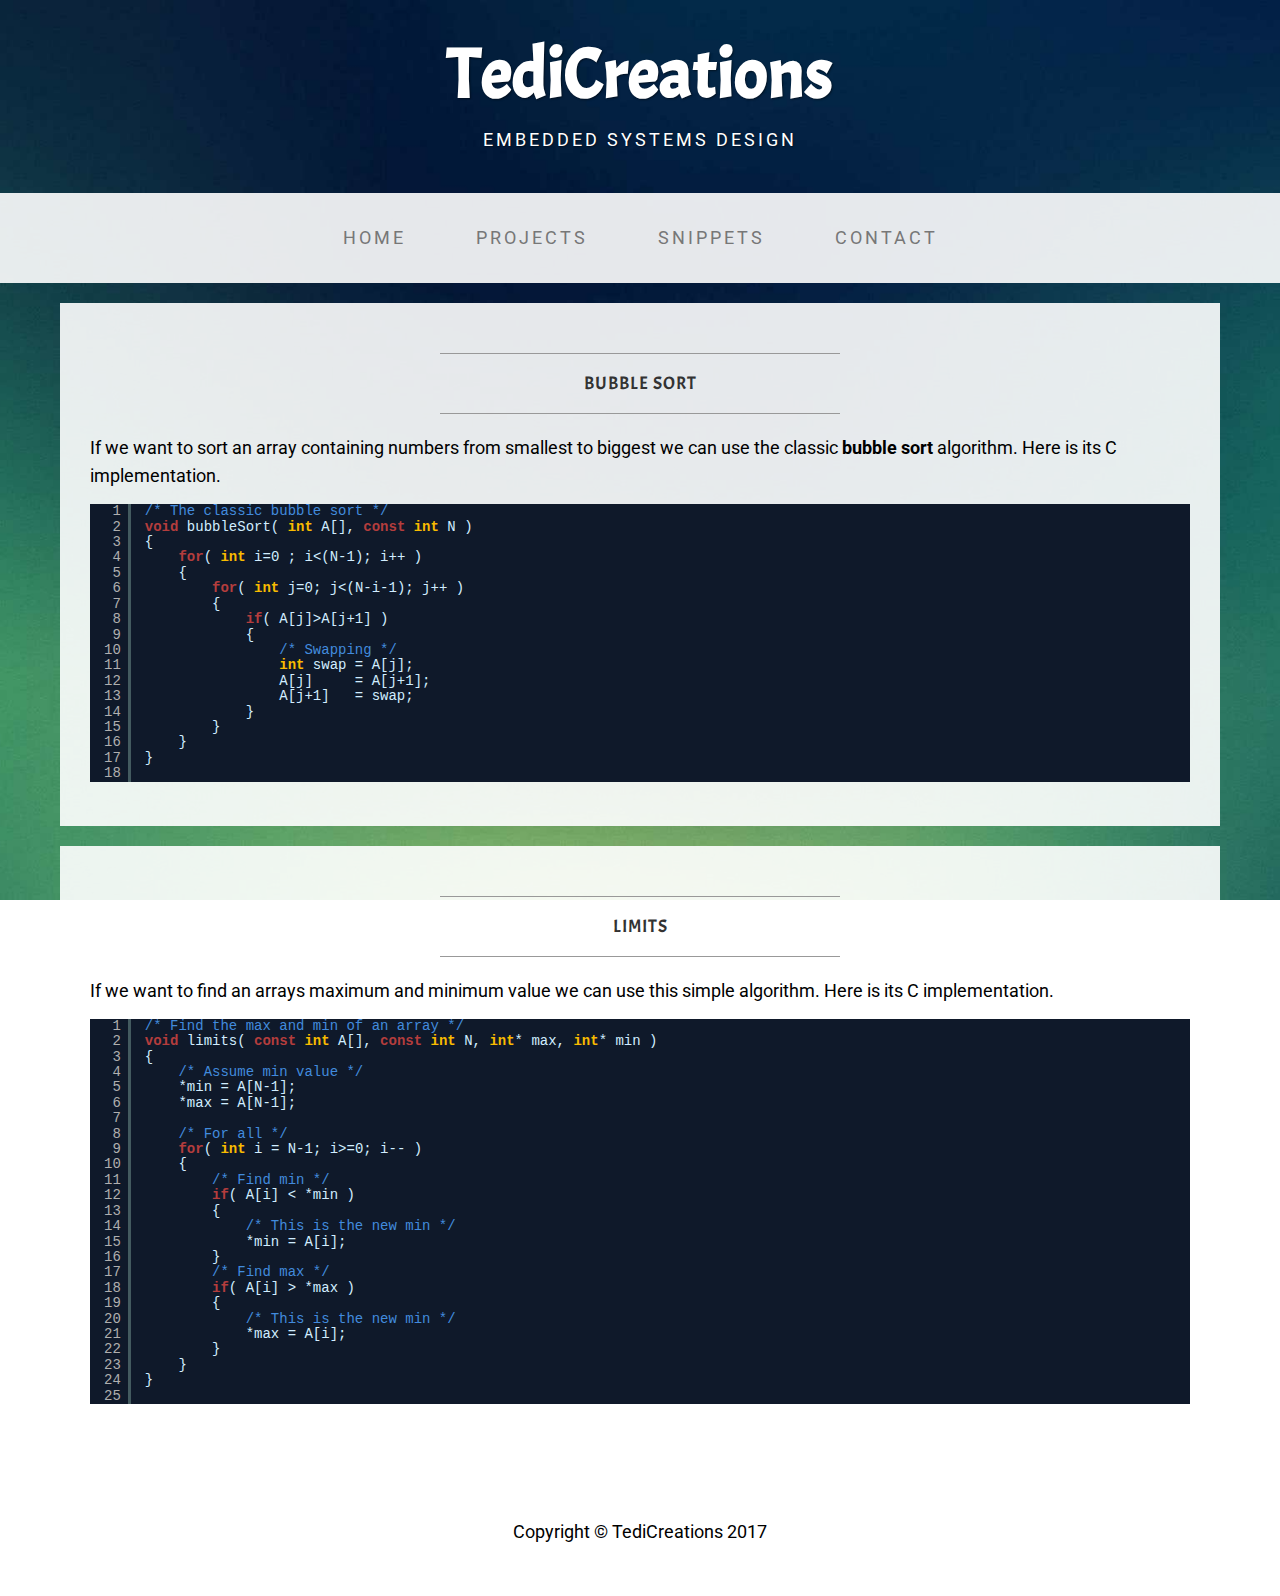
<file: html/snippets.html>
<!DOCTYPE html>
<html lang="en">

<head>

	<meta charset="utf-8">
	<meta http-equiv="X-UA-Compatible" content="IE=edge">
	<meta name="viewport" content="width=device-width, initial-scale=1">
	<meta name="description" content="">
	<meta name="author" content="">

	<title>TediCreations - Snippets</title>

	<!-- Bootstrap Core CSS -->
	<link href="../css/bootstrap.min.css" rel="stylesheet">

	<!-- Custom CSS -->
	<link href="../css/business-casual.css" rel="stylesheet">

	<!-- Fonts -->
	<link href="https://fonts.googleapis.com/css?family=Open+Sans:300italic,400italic,600italic,700italic,800italic,400,300,600,700,800" rel="stylesheet" type="text/css">
	<link href="https://fonts.googleapis.com/css?family=Josefin+Slab:100,300,400,600,700,100italic,300italic,400italic,600italic,700italic" rel="stylesheet" type="text/css">

	<link href="https://fonts.googleapis.com/css?family=Acme|Lato:100,100i,300,300i,400,400i,700,700i,900,900i|Roboto:100,100i,300,300i,400,400i,500,500i,700,700i,900,900i&amp;subset=greek,greek-ext" rel="stylesheet">

	<!-- HTML5 Shim and Respond.js IE8 support of HTML5 elements and media queries -->
	<!-- WARNING: Respond.js doesn't work if you view the page via file:// -->
	<!--[if lt IE 9]>
		<script src="https://oss.maxcdn.com/libs/html5shiv/3.7.0/html5shiv.js"></script>
		<script src="https://oss.maxcdn.com/libs/respond.js/1.4.2/respond.min.js"></script>
	<![endif]-->


  <script type="text/javascript" src="../js/syntaxhighlighter.js"></script>
  <link type="text/css" rel="stylesheet" href="../css/syntaxHighlighter-midnight.css">

  </style>

</head>

<body>

	<div class="brand">TediCreations</div>
	<div class="address-bar">Embedded systems design</div>

	<!-- Navigation -->
	<nav class="navbar navbar-default" role="navigation">
		<div class="container">
			<!-- Brand and toggle get grouped for better mobile display -->
			<div class="navbar-header">
				<button type="button" class="navbar-toggle" data-toggle="collapse" data-target="#bs-example-navbar-collapse-1">
					<span class="sr-only">Toggle navigation</span>
					<span class="icon-bar"></span>
					<span class="icon-bar"></span>
					<span class="icon-bar"></span>
				</button>
				<!-- navbar-brand is hidden on larger screens, but visible when the menu is collapsed -->
				<a class="navbar-brand" href="home.html">TediCreations</a>
			</div>
			<!-- Collect the nav links, forms, and other content for toggling -->
			<div class="collapse navbar-collapse" id="bs-example-navbar-collapse-1">
				<ul class="nav navbar-nav">
					<li><a href="home.html">Home</a></li>
					<li><a href="projects.html">Projects</a></li>
					<li><a href="snippets.html">Snippets</a></li>
					<li><a href="contact.html">Contact</a></li>
				</ul>
			</div>
			<!-- /.navbar-collapse -->
		</div>
		<!-- /.container -->
	</nav>

	<div class="container">

		<div class="row">
			<div class="box">
				<div class="col-lg-12">
					<hr>
					<h2 class="intro-text text-center">Bubble sort</h2>
					<hr>
					<hr class="visible-xs">
					<p>
						If we want to sort an array containing numbers from smallest to biggest we can use the classic <b>bubble sort</b> algorithm. Here is its C implementation.
					<p/>

					<pre class="brush: cpp;">
						/* The classic bubble sort */
						void bubbleSort( int A[], const int N )
						{
							for( int i=0 ; i<(N-1); i++ )
							{
								for( int j=0; j<(N-i-1); j++ )
								{
									if( A[j]>A[j+1] )
									{
										/* Swapping */
										int swap = A[j];
										A[j]     = A[j+1];
										A[j+1]   = swap;
									}
								}
							}
						}
					</pre>

				</div>
			</div>
		</div>

		<div class="row">
			<div class="box">
				<div class="col-lg-12">
					<hr>
					<h2 class="intro-text text-center">Limits</h2>
					<hr>
					<hr class="visible-xs">
					<p>
						If we want to find an arrays maximum and minimum value we can use this simple algorithm. Here is its C implementation.
					<p/>

					<pre class="brush: cpp;">
						/* Find the max and min of an array */
						void limits( const int A[], const int N, int* max, int* min )
						{
						    /* Assume min value */
						    *min = A[N-1];
						    *max = A[N-1];
						    
						    /* For all */
						    for( int i = N-1; i>=0; i-- )
						    {
						        /* Find min */
						        if( A[i] < *min )
						        {
						            /* This is the new min */
						            *min = A[i];
						        }
						        /* Find max */
						        if( A[i] > *max )
						        {
						            /* This is the new min */
						            *max = A[i];
						        }
						    }
						}
					</pre>

				</div>
			</div>
		</div>

	</div>
	<!-- /.container -->

	<footer>
		<div class="container">
			<div class="row">
				<div class="col-lg-12 text-center">
					<p>Copyright &copy; TediCreations 2017</p>
				</div>
			</div>
		</div>
	</footer>

	<!-- jQuery -->
	<script src="../js/jquery.js"></script>

	<!-- Bootstrap Core JavaScript -->
	<script src="../js/bootstrap.min.js"></script>

</body>

</html>
</file>
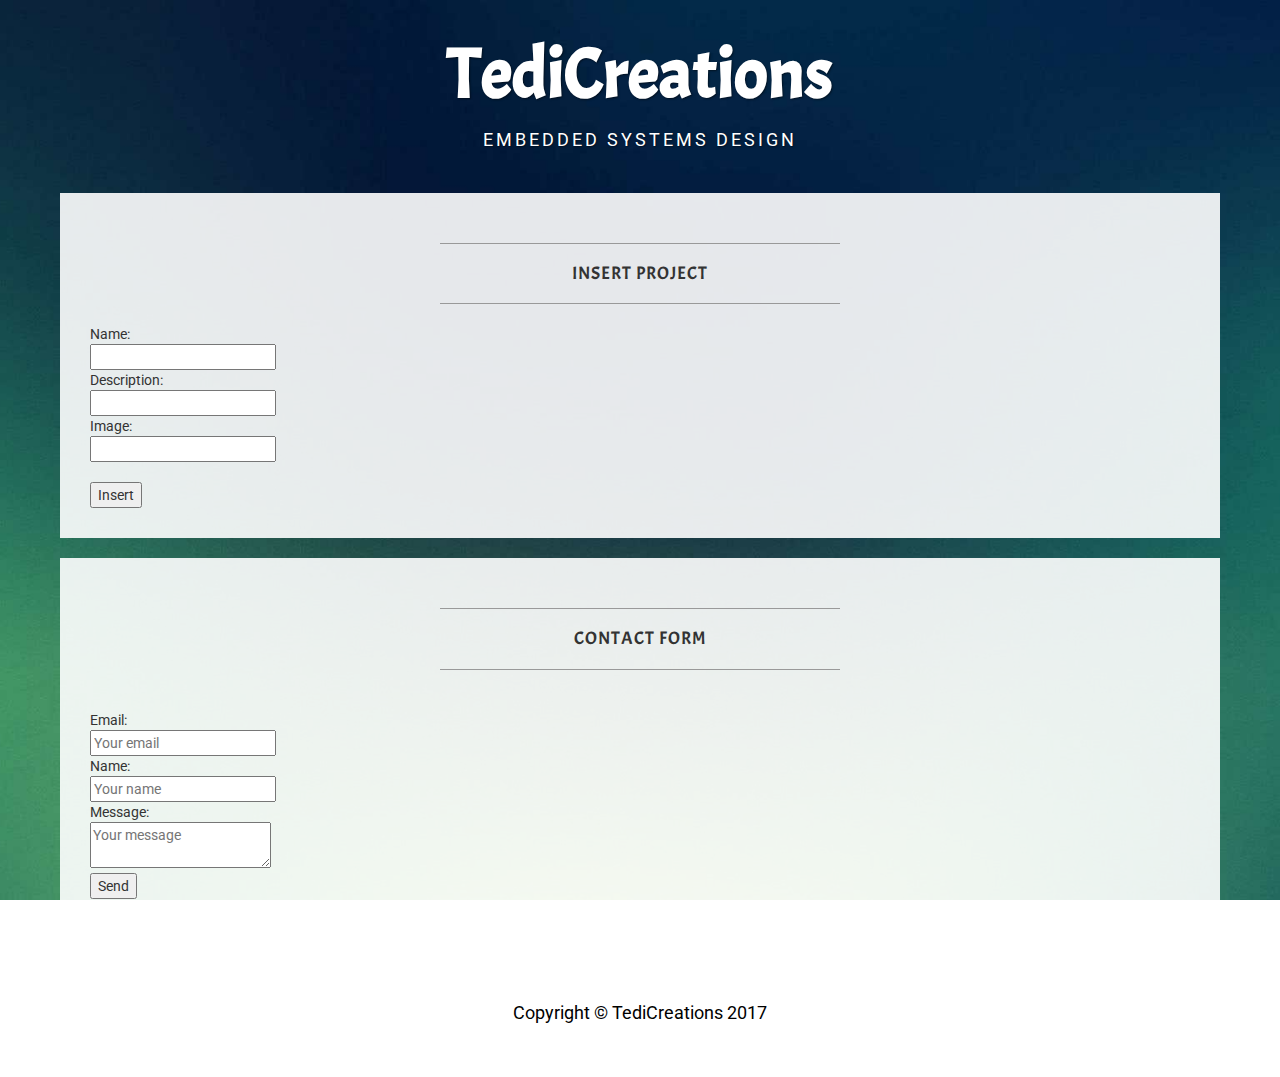
<file: test/form_gen.html>
<!DOCTYPE html>
<html lang="en">

<head>

    <meta charset="utf-8">
    <meta http-equiv="X-UA-Compatible" content="IE=edge">
    <meta name="viewport" content="width=device-width, initial-scale=1">
    <meta name="description" content="">
    <meta name="author" content="">

    <title>TediCreations - ΗΟΜΕ</title>

    <!-- Bootstrap Core CSS -->
    <link href="../css/bootstrap.min.css" rel="stylesheet">

    <!-- Custom CSS -->
    <link href="../css/business-casual.css" rel="stylesheet">

    <!-- Fonts -->
    <link href="https://fonts.googleapis.com/css?family=Open+Sans:300italic,400italic,600italic,700italic,800italic,400,300,600,700,800" rel="stylesheet" type="text/css">
    <link href="https://fonts.googleapis.com/css?family=Josefin+Slab:100,300,400,600,700,100italic,300italic,400italic,600italic,700italic" rel="stylesheet" type="text/css">

    <link href="https://fonts.googleapis.com/css?family=Acme|Lato:100,100i,300,300i,400,400i,700,700i,900,900i|Roboto:100,100i,300,300i,400,400i,500,500i,700,700i,900,900i&amp;subset=greek,greek-ext" rel="stylesheet">

    <!-- HTML5 Shim and Respond.js IE8 support of HTML5 elements and media queries -->
    <!-- WARNING: Respond.js doesn't work if you view the page via file:// -->
    <!--[if lt IE 9]>
        <script src="https://oss.maxcdn.com/libs/html5shiv/3.7.0/html5shiv.js"></script>
        <script src="https://oss.maxcdn.com/libs/respond.js/1.4.2/respond.min.js"></script>
    <![endif]-->

</head>

<body>

    <div class="brand">TediCreations</div>

    <div class="address-bar">Embedded systems design</div>



    <div class="container">

        <div class="row">
            <div class="box">
                <div class="col-lg-12">
                    <hr>
                    <h2 class="intro-text text-center">Insert project</h2>
                    <hr>
                    <form action="../php/insertDB.php">
                        Name:
                        <br>
                        <input type="text" name="name" value="">
                        <br> Description:
                        <br>
                        <input type="text" name="description" value="">
                        <br> Image:
                        <br>
                        <input type="text" name="image" value="">
                        <br>
                        <br><input type="submit" value="Insert">
                    </form>
                </div>
            </div>
        </div>


        <div class="row">
            <div class="box">
                <div class="col-lg-12">
                    <hr>
                    <h2 class="intro-text text-center">Contact form</h2>
                    <hr>
                    <form method="POST" action="http://formspree.io/hkanelhs@yahoo.gr">
                        <br> Email:
                        <br>
                        <input name="email" placeholder="Your email" type="email">
                        <br> Name:
                        <br>
                        <input name="Name" placeholder="Your name" type="name">
                        <br> Message:
                        <br>
                        <textarea name="message" placeholder="Your message"></textarea>
                        <br>
                        <button type="submit">Send</button>
                    </form>

                </div>
            </div>



        </div>

    </div>
    <!-- /.container -->


    <footer>
        <div class="container">
            <div class="row">
                <div class="col-lg-12 text-center">
                    <p>Copyright &copy; TediCreations 2017</p>
                </div>
            </div>
        </div>
    </footer>

    <!-- jQuery -->
    <script src="../js/jquery.js"></script>

    <!-- Bootstrap Core JavaScript -->
    <script src="../js/bootstrap.min.js"></script>

    <!-- Script to Activate the Carousel -->
    <script>
        $('.carousel').carousel({
            interval: 5000 //changes the speed
        })

    </script>

</body>

</html>
</file>
<file: css/syntaxHighlighter-midnight.css>
.syntaxhighlighter a,
.syntaxhighlighter div,
.syntaxhighlighter code,
.syntaxhighlighter table,
.syntaxhighlighter table td,
.syntaxhighlighter table tr,
.syntaxhighlighter table tbody,
.syntaxhighlighter table thead,
.syntaxhighlighter table caption,
.syntaxhighlighter textarea {
  -moz-border-radius: 0 0 0 0 !important;
  -webkit-border-radius: 0 0 0 0 !important;
  background: none !important;
  border: 0 !important;
  bottom: auto !important;
  float: none !important;
  height: auto !important;
  left: auto !important;
  line-height: 1.1em !important;
  margin: 0 !important;
  outline: 0 !important;
  overflow: visible !important;
  padding: 0 !important;
  position: static !important;
  right: auto !important;
  text-align: left !important;
  top: auto !important;
  vertical-align: baseline !important;
  width: auto !important;
  box-sizing: content-box !important;
  font-family: "Consolas", "Bitstream Vera Sans Mono", "Courier New", Courier, monospace !important;
  font-weight: normal !important;
  font-style: normal !important;
  font-size: 1em !important;
  min-height: inherit !important;
  min-height: auto !important; }

.syntaxhighlighter {
  width: 100% !important;
  margin: 1em 0 1em 0 !important;
  position: relative !important;
  overflow: auto !important;
  font-size: 1em !important; }
  .syntaxhighlighter .container:before, .syntaxhighlighter .container:after {
    content: none !important; }
  .syntaxhighlighter.source {
    overflow: hidden !important; }
  .syntaxhighlighter .bold {
    font-weight: bold !important; }
  .syntaxhighlighter .italic {
    font-style: italic !important; }
  .syntaxhighlighter .line {
    white-space: pre !important; }
  .syntaxhighlighter table {
    width: 100% !important; }
    .syntaxhighlighter table caption {
      text-align: left !important;
      padding: .5em 0 0.5em 1em !important; }
    .syntaxhighlighter table td.code {
      width: 100% !important; }
      .syntaxhighlighter table td.code .container {
        position: relative !important; }
        .syntaxhighlighter table td.code .container textarea {
          box-sizing: border-box !important;
          position: absolute !important;
          left: 0 !important;
          top: 0 !important;
          width: 100% !important;
          height: 100% !important;
          border: none !important;
          background: white !important;
          padding-left: 1em !important;
          overflow: hidden !important;
          white-space: pre !important; }
    .syntaxhighlighter table td.gutter .line {
      text-align: right !important;
      padding: 0 0.5em 0 1em !important; }
    .syntaxhighlighter table td.code .line {
      padding: 0 1em !important; }
  .syntaxhighlighter.nogutter td.code .container textarea, .syntaxhighlighter.nogutter td.code .line {
    padding-left: 0em !important; }
  .syntaxhighlighter.show {
    display: block !important; }
  .syntaxhighlighter.collapsed table {
    display: none !important; }
  .syntaxhighlighter.collapsed .toolbar {
    padding: 0.1em 0.8em 0em 0.8em !important;
    font-size: 1em !important;
    position: static !important;
    width: auto !important;
    height: auto !important; }
    .syntaxhighlighter.collapsed .toolbar span {
      display: inline !important;
      margin-right: 1em !important; }
      .syntaxhighlighter.collapsed .toolbar span a {
        padding: 0 !important;
        display: none !important; }
        .syntaxhighlighter.collapsed .toolbar span a.expandSource {
          display: inline !important; }
  .syntaxhighlighter .toolbar {
    position: absolute !important;
    right: 1px !important;
    top: 1px !important;
    width: 11px !important;
    height: 11px !important;
    font-size: 10px !important;
    z-index: 10 !important; }
    .syntaxhighlighter .toolbar span.title {
      display: inline !important; }
    .syntaxhighlighter .toolbar a {
      display: block !important;
      text-align: center !important;
      text-decoration: none !important;
      padding-top: 1px !important; }
      .syntaxhighlighter .toolbar a.expandSource {
        display: none !important; }
  .syntaxhighlighter.ie {
    font-size: .9em !important;
    padding: 1px 0 1px 0 !important; }
    .syntaxhighlighter.ie .toolbar {
      line-height: 8px !important; }
      .syntaxhighlighter.ie .toolbar a {
        padding-top: 0px !important; }
  .syntaxhighlighter.printing .line.alt1 .content,
  .syntaxhighlighter.printing .line.alt2 .content,
  .syntaxhighlighter.printing .line.highlighted .number,
  .syntaxhighlighter.printing .line.highlighted.alt1 .content,
  .syntaxhighlighter.printing .line.highlighted.alt2 .content {
    background: none !important; }
  .syntaxhighlighter.printing .line .number {
    color: #bbbbbb !important; }
  .syntaxhighlighter.printing .line .content {
    color: black !important; }
  .syntaxhighlighter.printing .toolbar {
    display: none !important; }
  .syntaxhighlighter.printing a {
    text-decoration: none !important; }
  .syntaxhighlighter.printing .plain, .syntaxhighlighter.printing .plain a {
    color: black !important; }
  .syntaxhighlighter.printing .comments, .syntaxhighlighter.printing .comments a {
    color: #008200 !important; }
  .syntaxhighlighter.printing .string, .syntaxhighlighter.printing .string a {
    color: blue !important; }
  .syntaxhighlighter.printing .keyword {
    color: #006699 !important;
    font-weight: bold !important; }
  .syntaxhighlighter.printing .preprocessor {
    color: gray !important; }
  .syntaxhighlighter.printing .variable {
    color: #aa7700 !important; }
  .syntaxhighlighter.printing .value {
    color: #009900 !important; }
  .syntaxhighlighter.printing .functions {
    color: #ff1493 !important; }
  .syntaxhighlighter.printing .constants {
    color: #0066cc !important; }
  .syntaxhighlighter.printing .script {
    font-weight: bold !important; }
  .syntaxhighlighter.printing .color1, .syntaxhighlighter.printing .color1 a {
    color: gray !important; }
  .syntaxhighlighter.printing .color2, .syntaxhighlighter.printing .color2 a {
    color: #ff1493 !important; }
  .syntaxhighlighter.printing .color3, .syntaxhighlighter.printing .color3 a {
    color: red !important; }
  .syntaxhighlighter.printing .break, .syntaxhighlighter.printing .break a {
    color: black !important; }

.syntaxhighlighter {
  background-color: #0f192a !important; }
  .syntaxhighlighter .line.alt1 {
    background-color: #0f192a !important; }
  .syntaxhighlighter .line.alt2 {
    background-color: #0f192a !important; }
  .syntaxhighlighter .line.highlighted.alt1, .syntaxhighlighter .line.highlighted.alt2 {
    background-color: #253e5a !important; }
  .syntaxhighlighter .line.highlighted.number {
    color: #38566f !important; }
  .syntaxhighlighter table caption {
    color: #d1edff !important; }
  .syntaxhighlighter table td.code .container textarea {
    background: #0f192a;
    color: #d1edff; }
  .syntaxhighlighter .gutter {
    color: #afafaf !important; }
    .syntaxhighlighter .gutter .line {
      border-right: 3px solid #435a5f !important; }
      .syntaxhighlighter .gutter .line.highlighted {
        background-color: #435a5f !important;
        color: #0f192a !important; }
  .syntaxhighlighter.printing .line .content {
    border: none !important; }
  .syntaxhighlighter.collapsed {
    overflow: visible !important; }
    .syntaxhighlighter.collapsed .toolbar {
      color: #428bdd !important;
      background: #000 !important;
      border: 1px solid #435a5f !important; }
      .syntaxhighlighter.collapsed .toolbar a {
        color: #428bdd !important; }
        .syntaxhighlighter.collapsed .toolbar a:hover {
          color: #1dc116 !important; }
  .syntaxhighlighter .toolbar {
    color: #D1EDFF !important;
    background: #435a5f !important;
    border: none !important; }
    .syntaxhighlighter .toolbar a {
      color: #D1EDFF !important; }
      .syntaxhighlighter .toolbar a:hover {
        color: #8aa6c1 !important; }
  .syntaxhighlighter .plain, .syntaxhighlighter .plain a {
    color: #d1edff !important; }
  .syntaxhighlighter .comments, .syntaxhighlighter .comments a {
    color: #428bdd !important; }
  .syntaxhighlighter .string, .syntaxhighlighter .string a {
    color: #1dc116 !important; }
  .syntaxhighlighter .keyword {
    font-weight: bold !important;
    color: #b43d3d !important; }
  .syntaxhighlighter .preprocessor {
    color: #8aa6c1 !important; }
  .syntaxhighlighter .variable {
    color: #ffaa3e !important; }
  .syntaxhighlighter .value {
    color: #f7e741 !important; }
  .syntaxhighlighter .functions {
    color: #ffaa3e !important; }
  .syntaxhighlighter .constants {
    color: #e0e8ff !important; }
  .syntaxhighlighter .script {
    font-weight: bold !important;
    color: #b43d3d !important;
    background-color: none !important; }
  .syntaxhighlighter .color1, .syntaxhighlighter .color1 a {
    color: #f8bb00 !important; }
  .syntaxhighlighter .color2, .syntaxhighlighter .color2 a {
    color: white !important; }
  .syntaxhighlighter .color3, .syntaxhighlighter .color3 a {
    color: #ffaa3e !important; }
</file>
<file: css/business-casual.css>
/*!
 * Start Bootstrap - Business Casual (http://startbootstrap.com/)
 * Copyright 2013-2016 Start Bootstrap
 * Licensed under MIT (https://github.com/BlackrockDigital/startbootstrap/blob/gh-pages/LICENSE)
 */

body {
    background: url('../img/bg.jpg') no-repeat center center fixed;
    -webkit-background-size: cover;
    -moz-background-size: cover;
    background-size: cover;
    -o-background-size: cover;
    font-family: 'Roboto', sans-serif;
}

h1,
h2,
h3,
h4,
h5,
h6 {
    text-transform: uppercase;
    font-family: 'Acme', sans-serif;
    font-weight: 700;
    letter-spacing: 1px;
}

p {
    font-size: 1.25em;
    line-height: 1.6;
    color: #000;
}

hr {
    max-width: 400px;
    border-color: #999999;
}

.brand,
.address-bar {
    display: none;
}

.navbar-brand {
    text-transform: uppercase;
    font-weight: 900;
    letter-spacing: 2px;
}

.navbar-nav {
    text-transform: uppercase;
    font-weight: 400;
    letter-spacing: 3px;
}

.img-full {
    min-width: 100%;
}

.brand-before,
.brand-name {
    text-transform: capitalize;
}

.brand-before {
    margin: 15px 0;
}

.brand-name {
    margin: 0;
    font-size: 4em;
}

.tagline-divider {
    margin: 15px auto 3px;
    max-width: 250px;
    border-color: #999999;
}

.box {
    margin-bottom: 20px;
    padding: 30px 15px;
    background: #fff;
    background: rgba(255, 255, 255, 0.9);
}

.box {
    margin-bottom: 20px;
    margin-left: 5px;
    margin-right: 5px;
    padding: 30px 15px;
    background: #fff;
    background: rgba(255, 255, 255, 0.9);
}

.intro-text {
    text-transform: uppercase;
    font-size: 1.25em;
    font-weight: 400;
    letter-spacing: 1px;
}

.img-border {
    float: none;
    margin: 0 auto 0;
    border: #999999 solid 1px;
    max-height: 100px;
}

.img-left {
    float: none;
    margin: 0 auto 0;
}

footer {
    background: #fff;
    background: rgba(255, 255, 255, 0.9);
}

footer p {
    margin: 0;
    padding: 50px 0;
}

@media screen and (min-width:768px) {
    .brand {
        display: inherit;
        margin: 0;
        padding: 30px 0 10px;
        text-align: center;
        text-shadow: 1px 1px 2px rgba(0, 0, 0, 0.5);
        //font-family: "Josefin Slab", "Helvetica Neue", Helvetica, Arial, sans-serif;
        font-family: 'Acme', sans-serif;
        font-size: 5em;
        font-weight: 700;
        line-height: normal;
        color: #fff;
    }
    .top-divider {
        margin-top: 0;
    }
    .img-left {
        float: left;
        margin-right: 25px;
    }
    .address-bar {
        display: inherit;
        margin: 0;
        padding: 0 0 40px;
        text-align: center;
        text-shadow: 1px 1px 2px rgba(0, 0, 0, 0.5);
        text-transform: uppercase;
        font-size: 1.25em;
        font-weight: 400;
        letter-spacing: 3px;
        color: #fff;
    }
    .navbar {
        border-radius: 0;
    }
    .navbar-header {
        display: none;
    }
    .navbar {
        min-height: 0;
    }
    .navbar-default {
        border: none;
        background: #fff;
        background: rgba(255, 255, 255, 0.9);
    }
    .nav>li>a {
        padding: 35px;
    }
    .navbar-nav>li>a {
        line-height: normal;
    }
    .navbar-nav {
        display: table;
        float: none;
        margin: 0 auto;
        table-layout: fixed;
        font-size: 1.25em;
    }
}

@media screen and (min-width:1200px) {
    .box:after {
        content: '';
        display: table;
        clear: both;
    }
}
</file>
